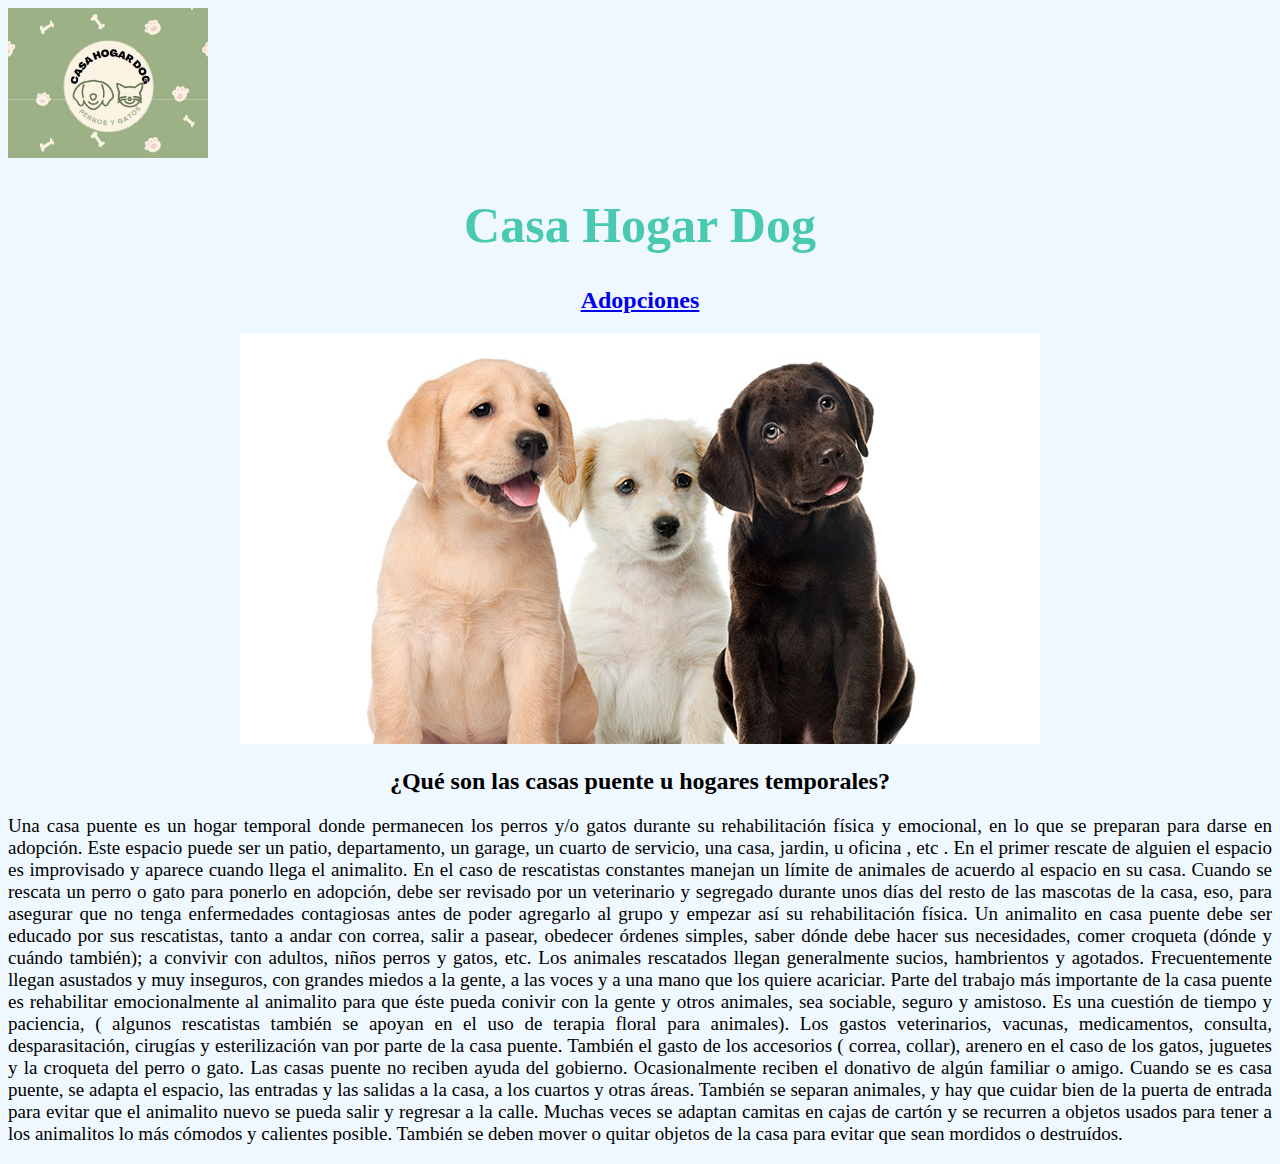
<file: index.html>
<!DOCTYPE html>
<html lang="es">
<head>
	<meta charset="utf-8">
	<title> CasaHogarDog</title>
<link rel="stylesheet" type="text/css" href="principaal.css">
	
</head>
<body>

	<img src="logo.jfif" class="logo" width="200px" height="150px" alt="200px">
	<center><h1>Casa Hogar Dog</h1></center>
	<center><a href="Adopciones.html"><h2>Adopciones</h2></a></center>
	<center><img src="perros1.jpg"></center>
	<center><h2>¿Qué son las casas puente u hogares temporales?</h2></center>
	<p>Una casa puente es un hogar temporal donde permanecen los perros y/o gatos durante su rehabilitación física y emocional, en lo que se preparan para darse en adopción.

Este espacio puede ser un patio, departamento, un garage, un cuarto de servicio, una casa, jardin, u oficina , etc . En el primer rescate de alguien el espacio es improvisado y aparece cuando llega el animalito. En el caso de rescatistas constantes manejan un límite de animales de acuerdo al espacio en su casa.

Cuando se rescata un perro o gato para ponerlo en adopción, debe ser revisado por un veterinario y segregado durante unos días del resto de las mascotas de la casa, eso, para asegurar que no tenga enfermedades contagiosas antes de poder agregarlo al grupo y empezar así su rehabilitación física.

Un animalito en casa puente debe ser educado por sus rescatistas, tanto a andar con correa, salir a pasear, obedecer órdenes simples, saber dónde debe hacer sus necesidades, comer croqueta (dónde y cuándo también); a convivir con adultos, niños perros y gatos, etc.

Los animales rescatados llegan generalmente sucios, hambrientos y agotados. Frecuentemente llegan asustados y muy inseguros, con grandes miedos a la gente, a las voces y a una mano que los quiere acariciar. Parte del trabajo más importante de la casa puente es rehabilitar emocionalmente al animalito para que éste pueda conivir con la gente y otros animales, sea sociable, seguro y amistoso. Es una cuestión de tiempo y paciencia, ( algunos rescatistas también se apoyan en el uso de terapia floral para animales).

Los gastos veterinarios, vacunas, medicamentos, consulta, desparasitación, cirugías y esterilización van por parte de la casa puente. También el gasto de los accesorios ( correa, collar), arenero en el caso de los gatos, juguetes y la croqueta del perro o gato. Las casas puente no reciben ayuda del gobierno. Ocasionalmente reciben el donativo de algún familiar o amigo.

Cuando se es casa puente, se adapta el espacio, las entradas y las salidas a la casa, a los cuartos y otras áreas. También se separan animales, y hay que cuidar bien de la puerta de entrada para evitar que el animalito nuevo se pueda salir y regresar a la calle. Muchas veces se adaptan camitas en cajas de cartón y se recurren a objetos usados para tener a los animalitos lo más cómodos y calientes posible. También se deben mover o quitar objetos de la casa para evitar que sean mordidos o destruídos.</p>
</html>
</file>
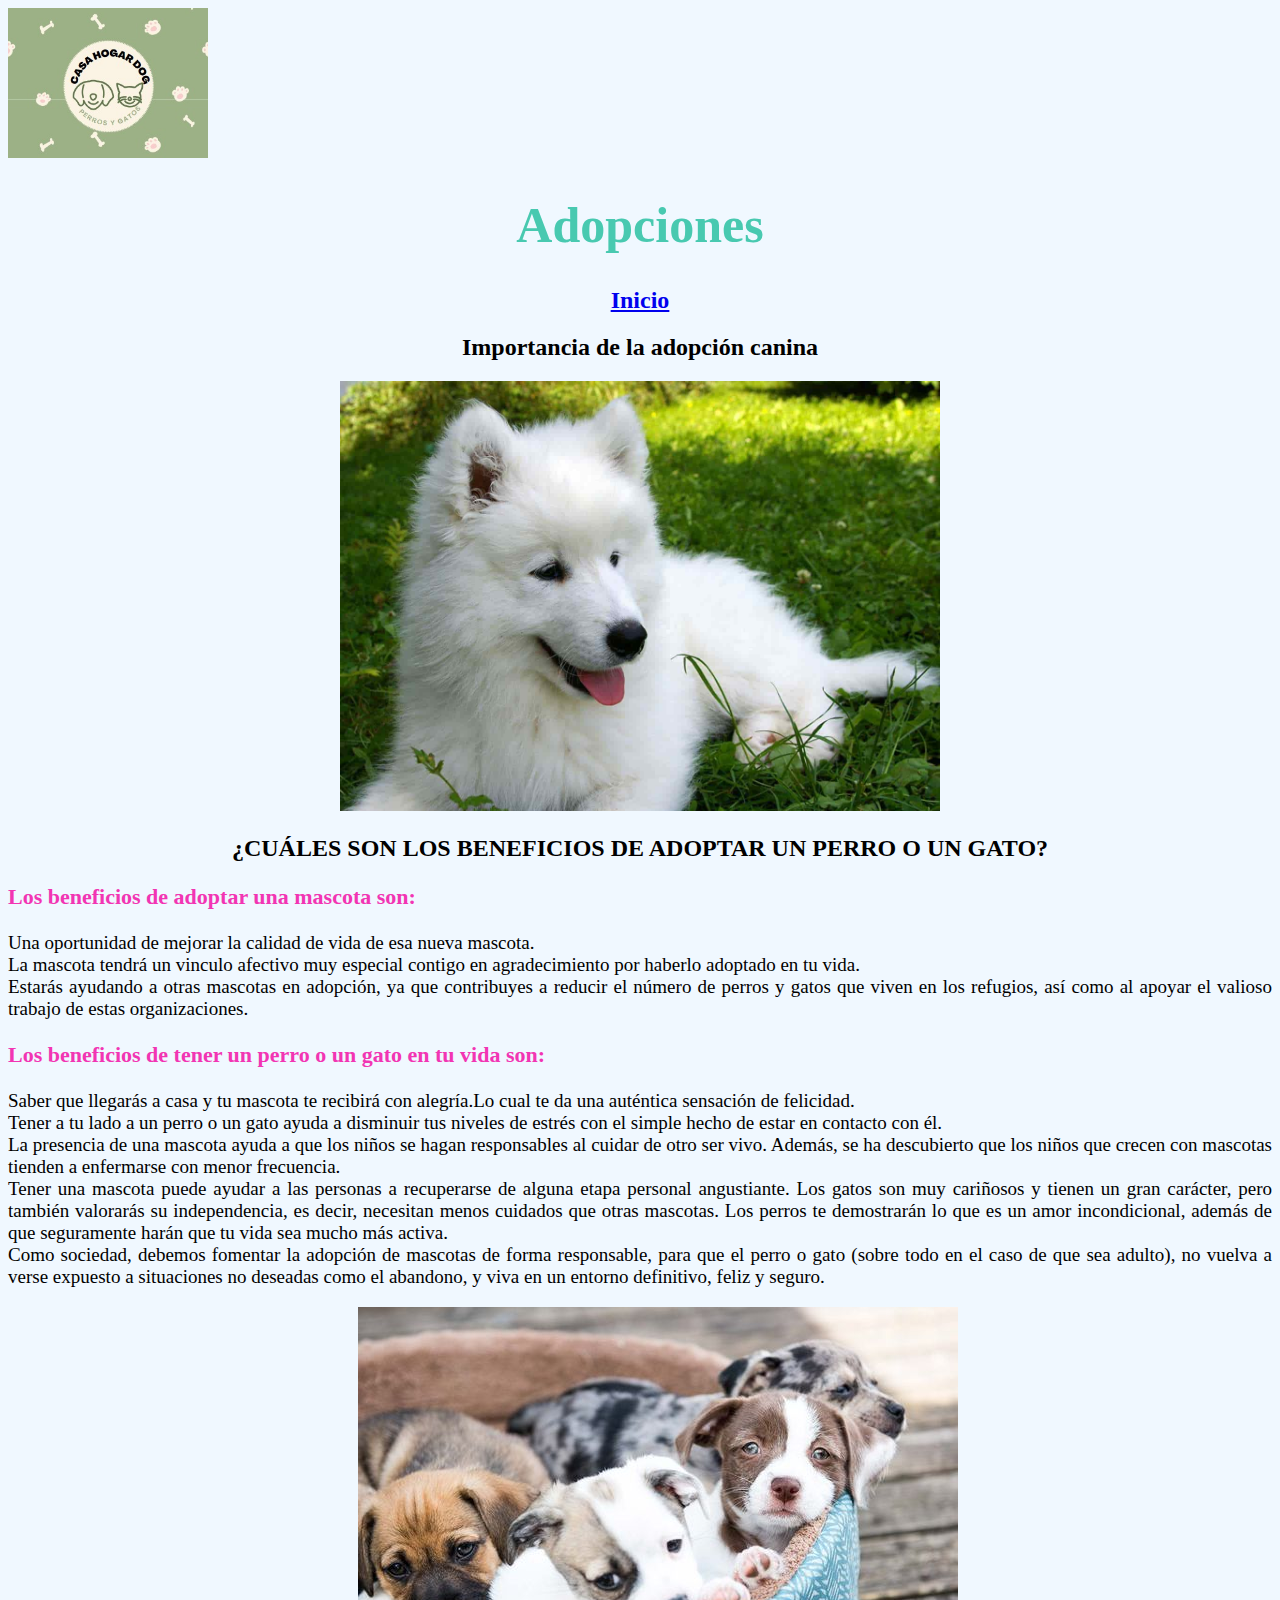
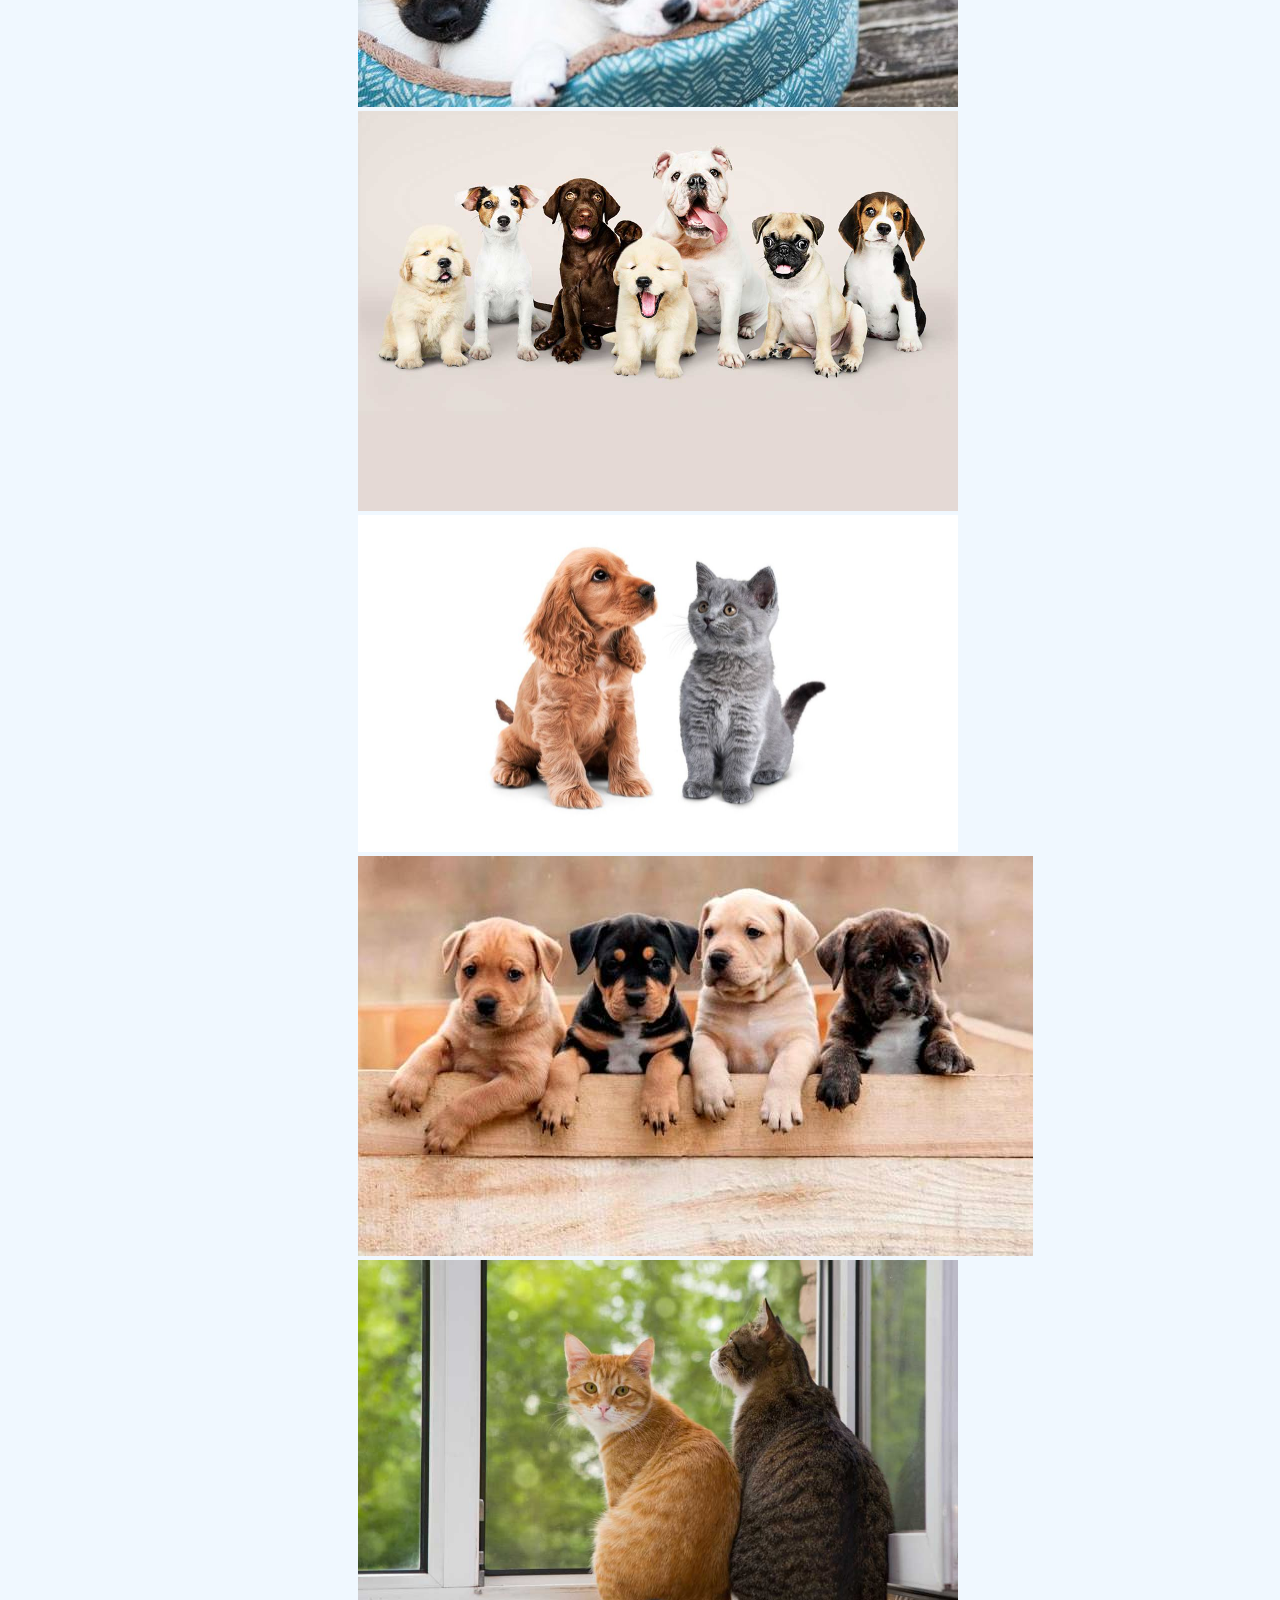
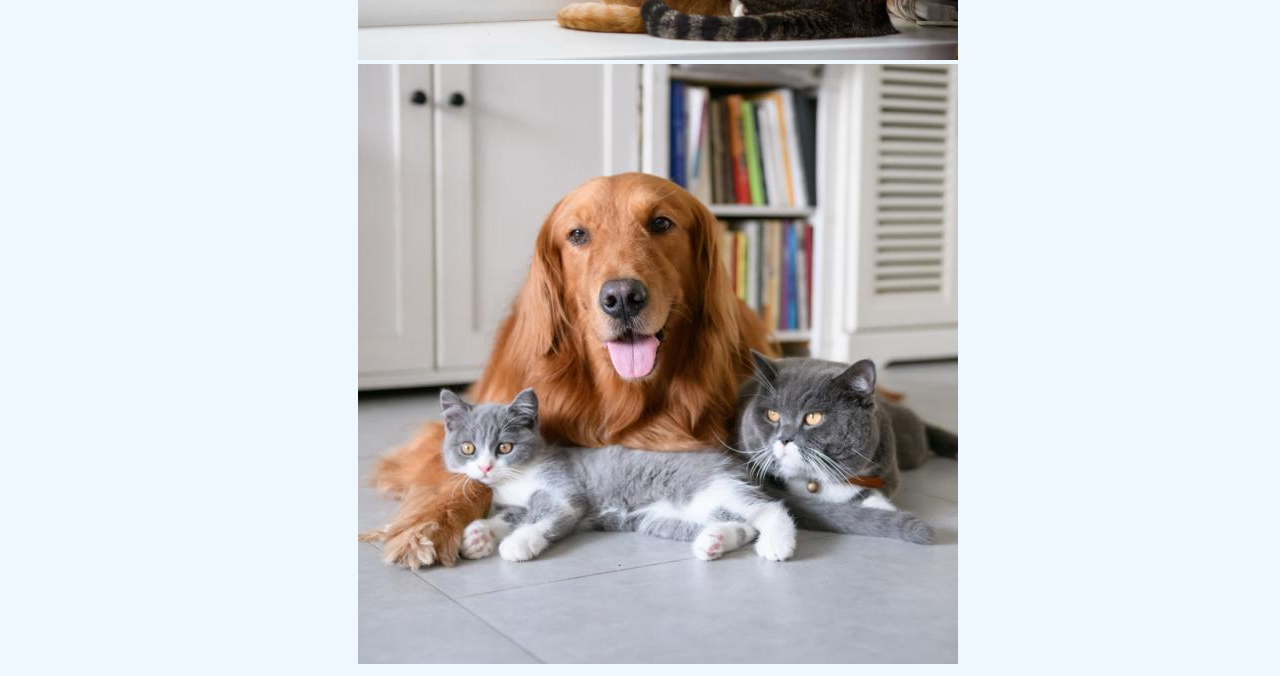
<file: Adopciones.html>
<!DOCTYPE html>
<html lang="es">
<head>
	<meta charset="utf-8">
	<title>Adopciones</title>
	<link rel="stylesheet" type="text/css" href="adopciones.css">
</head>
<body>

	<img src="logo.jfif" class="logo" width="200px" height="150px" alt="200px">	
      <center><h1>Adopciones</h1></center>
      <center><a href="index.html"><h2>Inicio</h2></a></center>
      <center><h2>Importancia de la adopción canina </h2></center>
      <center><img src="perroblanco.jpeg"   width="600px"></center>
      <center><h2>¿CUÁLES SON LOS BENEFICIOS DE ADOPTAR UN PERRO O UN GATO?</h2></center>


      <h3>Los beneficios de adoptar una mascota son:</h3>

      <p>Una oportunidad de mejorar la calidad de vida de esa nueva mascota.
      	<br>La mascota tendrá un vinculo afectivo muy especial contigo en agradecimiento por haberlo adoptado en tu vida.
      	<br>Estarás ayudando a otras mascotas en adopción, ya que contribuyes a reducir el número de perros y gatos que viven en los refugios, así como al apoyar el valioso trabajo de estas organizaciones.</p>


      	<h3>Los beneficios de tener un perro o un gato en tu vida son:</h3>

      	<p>Saber que llegarás a casa y tu mascota te recibirá con alegría.Lo cual te da una auténtica sensación de felicidad. <br>
      	Tener a tu lado a un perro o un gato ayuda a disminuir tus niveles de estrés con el simple hecho de estar en contacto con él. <br>
      	La presencia de una mascota ayuda a que los niños se hagan responsables al cuidar de otro ser vivo.
      	Además, se ha descubierto que los niños que crecen con mascotas tienden a enfermarse con menor frecuencia. <br>
      	Tener una mascota puede ayudar a las personas a recuperarse de alguna etapa personal angustiante.
      	Los gatos son muy cariñosos y tienen un gran carácter, pero también valorarás su independencia, es decir, necesitan menos cuidados que otras mascotas.
      	Los perros te demostrarán lo que es un amor incondicional, además de que seguramente harán que tu vida sea mucho más activa. <br>
      	Como sociedad, debemos fomentar la adopción de mascotas de forma responsable, para que el perro o gato (sobre todo en el caso de que sea adulto), no vuelva a verse expuesto a situaciones no deseadas como el abandono, y viva en un entorno definitivo, feliz y seguro. </p> 
      	<img class="a" src="perros3.jpeg">           <img class="d" src="perros4.jpg" width="600px">
      	<img class="b" src="perro y gato.jpg" width="600px"> <img class="e" src="perros6.jpg">
      	<img class="c" src="gatos1.jpg" width="600px"> <img class="f" src="perros y gatos 2.jpg" width="600px">


		
    
</body>
</html>
</file>
<file: principaal.css>
body{
    background-color: aliceblue;
    background-repeat: no-repeat;
    background-size: cover;
    background-attachment: fixed;
}
h1{
    font-size: 50px;
    color: #48C9B0;
}
p{
    text-align: justify;
    font-size: 19px;
}
</file>
<file: adopciones.css>
body{
			background-color: aliceblue;
			background-repeat: no-repeat;
			background-size: cover;
			background-attachment: fixed;
		}
		h1{
			font-size: 50px;
			color: #48C9B0;
		}
		p{
			text-align: justify;
			font-size: 19px;
		}
		h3{
			color: #f235b3;
			font-size: 22px;
		}
		p{
			color: black;
		}

	.a{
		margin-left: 350px;
		
	}

	.b{
		margin-left: 350px;
	}

	.c{
		margin-left: 350px;
	}

	.d{
		margin-left: 350px;
	}

	.e{
		margin-left: 350px;
	}

	.f{
		margin-left: 350px;
	}
</file>
